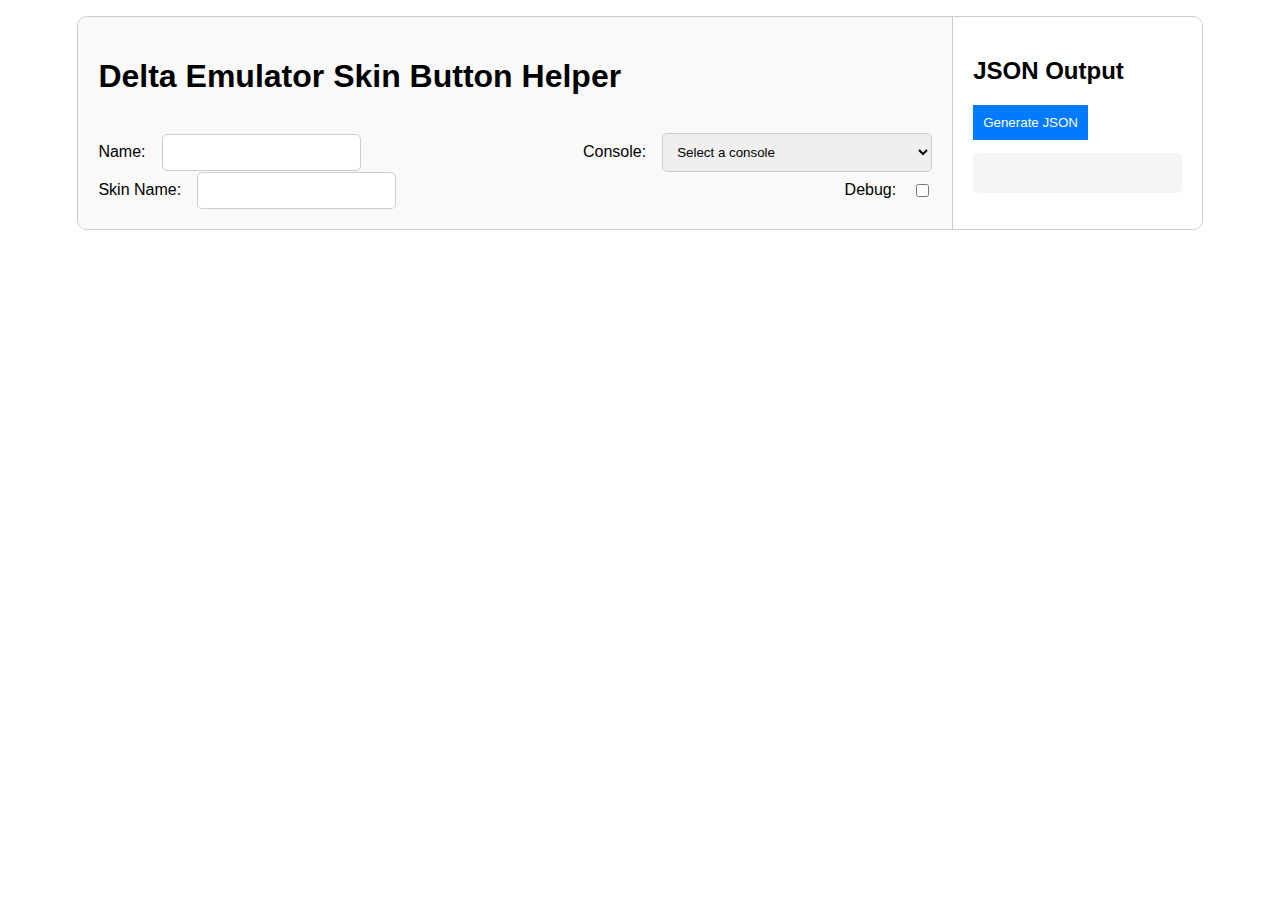
<file: v3/index.html>
<!DOCTYPE html>
<html lang="en">
<head>
    <meta charset="UTF-8">
    <meta name="viewport" content="width=device-width, initial-scale=1.0">
    <title>Emulator Skin Creator</title>
    <link rel="stylesheet" href="styles.css">
</head>
<body>
    <div class="container">
        <div class="column input-column">
            <h1>Delta Emulator Skin Button Helper</h2>
            <form id="inputForm">
                <div class="input-container">
                    <div class="input-item">
                        <label for="name">Name:</label>
                        <input type="text" id="name" name="name">
                    </div>
                    <div class="input-item">
                        <label for="console">Console:</label>
                        <select id="console" name="console" onchange="updateRepresentationFields()">
                            <option value="">Select a console</option>
                            <option value="gbc">GameBoy Color</option>
                            <option value="gba">GameBoy Advance</option>
                            <option value="ds">Nintendo DS</option>
                            <option value="nes">Nintendo Entertainment System</option>
                            <option value="snes">Super Nintendo Entertainment System</option>
                            <option value="n64">Nintendo 64</option>
                        </select>
                    </div>
                    <div class="input-item">
                        <label for="skinname">Skin Name:</label>
                        <input type="text" id="skinname" name="skinname">
                    </div>
                    <div class="input-item">
                        <label for="debug">Debug:</label>
                        <input type="checkbox" id="debug" name="debug">
                    </div>
                </div>
            </form>
            
            <div id="tabsContainer" style="display: none;">
                <h2>Representations</h2>
                <div class="tabs" id="representationTabs">
                    <!-- Tabs will be dynamically created here -->
                </div>
                <div id="representationFields">
                    <!-- Fields will be dynamically created here -->
                </div>
            </div>
        </div>
        <div class="column output-column">
            <h2>JSON Output</h2>
            <button type="button" onclick="generateJSON()">Generate JSON</button>
            <pre id="jsonOutput"></pre>
        </div>
    </div>
    <script type="module" src="script.js"></script>
</body>
</html>
</file>
<file: v3/styles.css>
body {
    font-family: Arial, sans-serif;
    display: flex;
    justify-content: center;
    align-items: center;
    margin: 0;
    padding:1em;
}

.container {
    display: flex;
    width: 90%;
    border: 1px solid #ccc;
    border-radius: 10px;
    overflow: hidden;
}

.column {
    padding: 20px;
}

.input-column {
    width: 80%;
    background-color: #f9f9f9;
    border-right: 1px solid #ccc;
    display:flex;
    flex-direction:column;
    gap:1em;
}

.output-column {
    width: 20%;
    background-color: #ffffff;
}

.input-container {
    display: flex;
    justify-content: space-between;
    flex-wrap: wrap;
}

.input-item {
    display: flex;
    flex-direction: row;
    gap:1em;
    align-items:center;
}

input[type="text"],
select {
    padding: 10px;
    border: 1px solid #ccc;
    border-radius: 5px;
}

input[type="checkbox"] {
}

button {
    padding: 10px;
    border: none;
    background-color: #007BFF;
    color: #fff;
    cursor: pointer;
}

button:hover {
    background-color: #0056b3;
}

pre {
    background-color: #f5f5f5;
    padding: 20px;
    border-radius: 5px;
    white-space: pre-wrap;
    word-wrap: break-word;
}

/* Tabbed content */

#tabsContainer {
    text-align:left;
}

.tabs {
    overflow: hidden;
    border-bottom: 1px solid #ccc;
    margin-bottom: 20px;
}

.tablinks {
    background-color: rgba(0,0,0,0);
    color:black;
    border: none;
    outline: none;
    cursor: pointer;
    padding: 10px 20px;
    transition: background-color 0.3s;
    margin-right: 5px;
}

.tablinks:hover {
    background-color: #ddd;
}

.tablinks.active {
    background-color: #000;
    color:white;
}

.tabcontent {
    display: none;
    padding: 20px;
    border: 1px solid #ccc;
    border-top: none;
}

/* Show the first tab content by default */
.tabcontent:first-of-type {
    display: block;
}

canvas {
    border: 1px solid #ccc;
}

/* interactions */
.interactions-container {
    display:flex;
    flex-direction:row;
}

.interactions-inner {
    padding:1em;
}

.interactions-block {
    display:grid;
    grid-template-columns: 1fr 1fr;
    gap:1em;
}

.interactions-block label input {
    text-align:center;
}

/* Chrome, Safari, Edge, Opera */
input::-webkit-outer-spin-button,
input::-webkit-inner-spin-button {
  -webkit-appearance: none;
  margin: 0;
}

.interactions-block label {
    display:grid;
    grid-template-columns: 1fr 60px;
    font-size:.8em;
}

.interactions-block p {
    margin:0;
    padding:.5em;
}

.button {
    display: flex;
    flex-direction:column;
    gap: 1em;
    padding:2em;
    border:1px solid black;
    border-radius:.5em;
    background-color:white;
}

.interactions-label {
    grid-column: span 2;
}

.canvas-container {
    position: relative;
}

.draggable {
    cursor: move;
}
</file>
